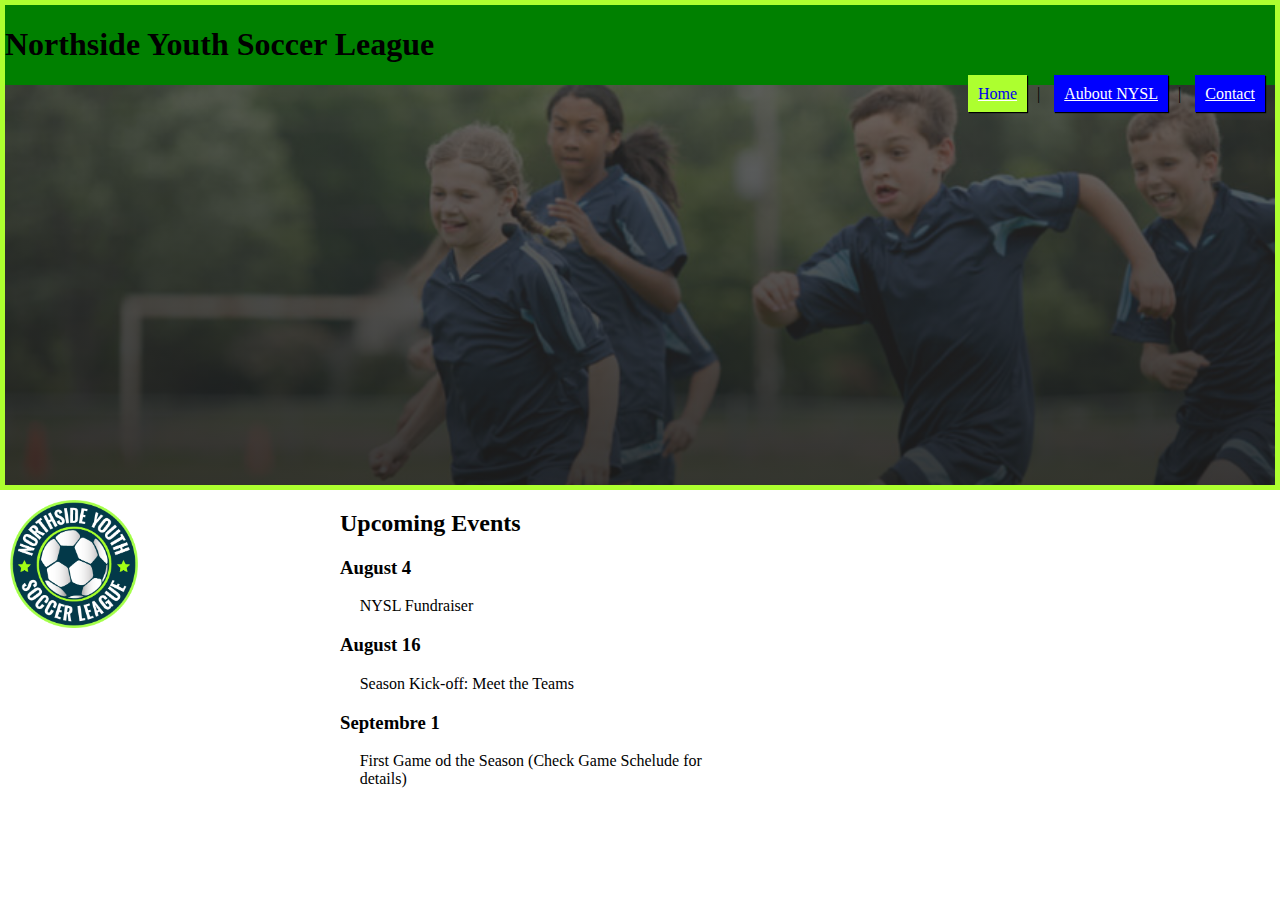
<file: index.html>
<!DOCTYPE html>
<html lang="en">
<head>
    <meta charset="utf-8">
    <title>About NYSL</title>
    <link rel="stylesheet" href="styles/nysl.css">
</head>
    <body>
        <div class="nav">
            <h1>Northside Youth Soccer League</h1>
            <div class="link">
                    <a class="home" href="index.html">Home</a>|
                    <a class="aubout" href="about.html">Aubout NYSL</a>|
                    <a class="contact" href="contact.html">Contact</a>
            </div>
            <div class="nav-home-logo">

            </div>
        </div>
        <img id="logo" src="img/nysl_logo.png">
        <div class="center">
                <h2>Upcoming Events</h2>
                <h3>August 4</h3>
                <p>NYSL Fundraiser</p>
                <h3>August 16</h3>
                <p>Season Kick-off: Meet the Teams</p>
                <h3>Septembre 1</h3>
                <p>First Game od the Season (Check Game Schelude for details)</p>
        </div>
    </body>
</html>
</file>
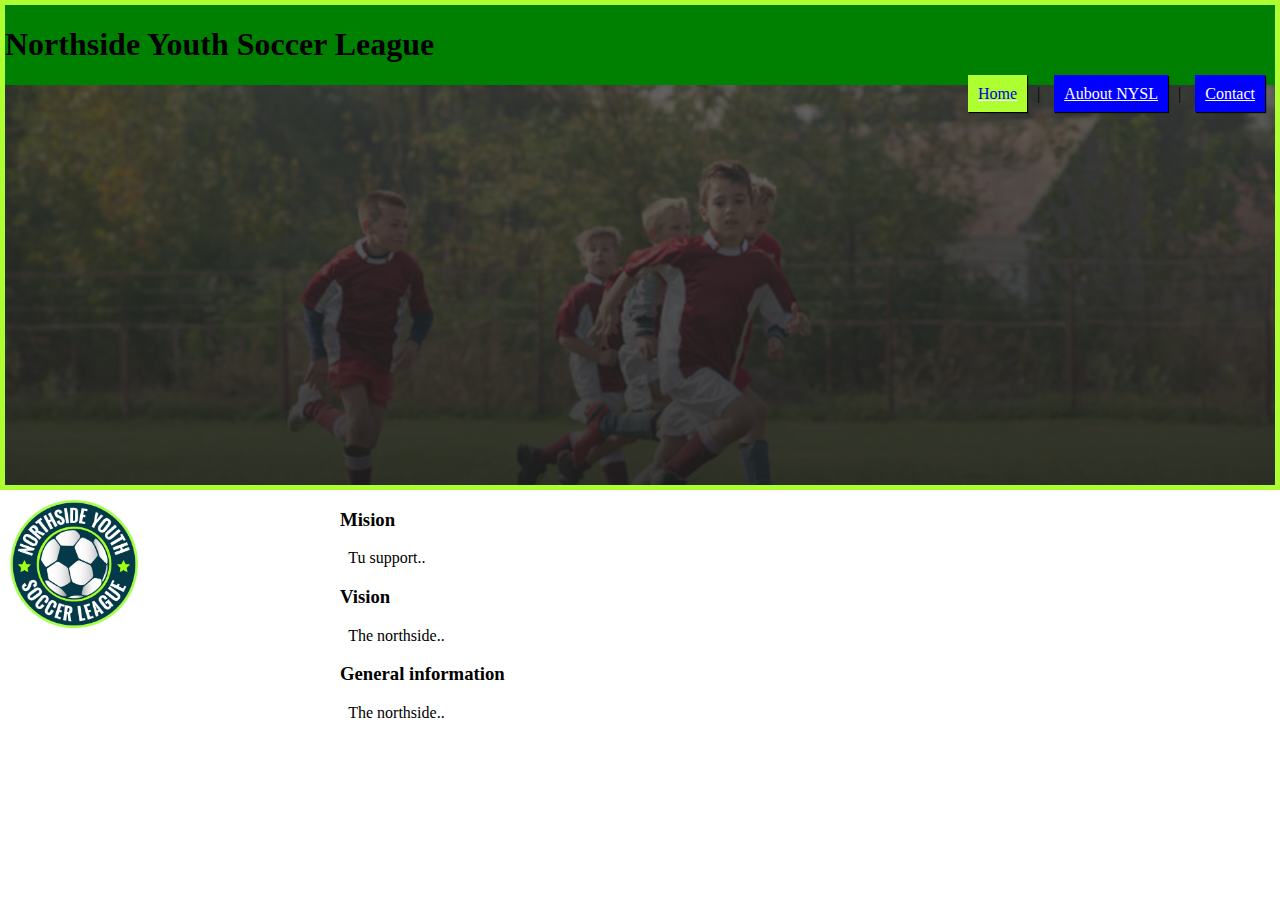
<file: about.html>
<!DOCTYPE html>
<html lang="en">
<head>
    <meta charset="utf-8">
    <title>About NYSL</title>
    <link rel="stylesheet" href="styles/nysl.css">
</head>
    <body>
        <div class="nav">
            <h1>Northside Youth Soccer League</h1>
            <div class="link">
                    <a class="home" href="index.html">Home</a>|
                    <a class="aubout" href="about.html">Aubout NYSL</a>|
                    <a class="contact" href="contact.html">Contact</a>
            </div>
            <div class="nav-home-logo1">

            </div>
        </div>
        <div class="left">
                <img id="logo" src="img/nysl_logo.png">
                <div class="center">
                        <h3>Mision</h3>
                        <p>Tu support..</p>
                        <h3>Vision</h3>
                        <p>The northside..</p>
                        <h3>General information</h3>
                        <p>The northside..</p>
                </div>
        </div>
    </body>
</html>
</file>
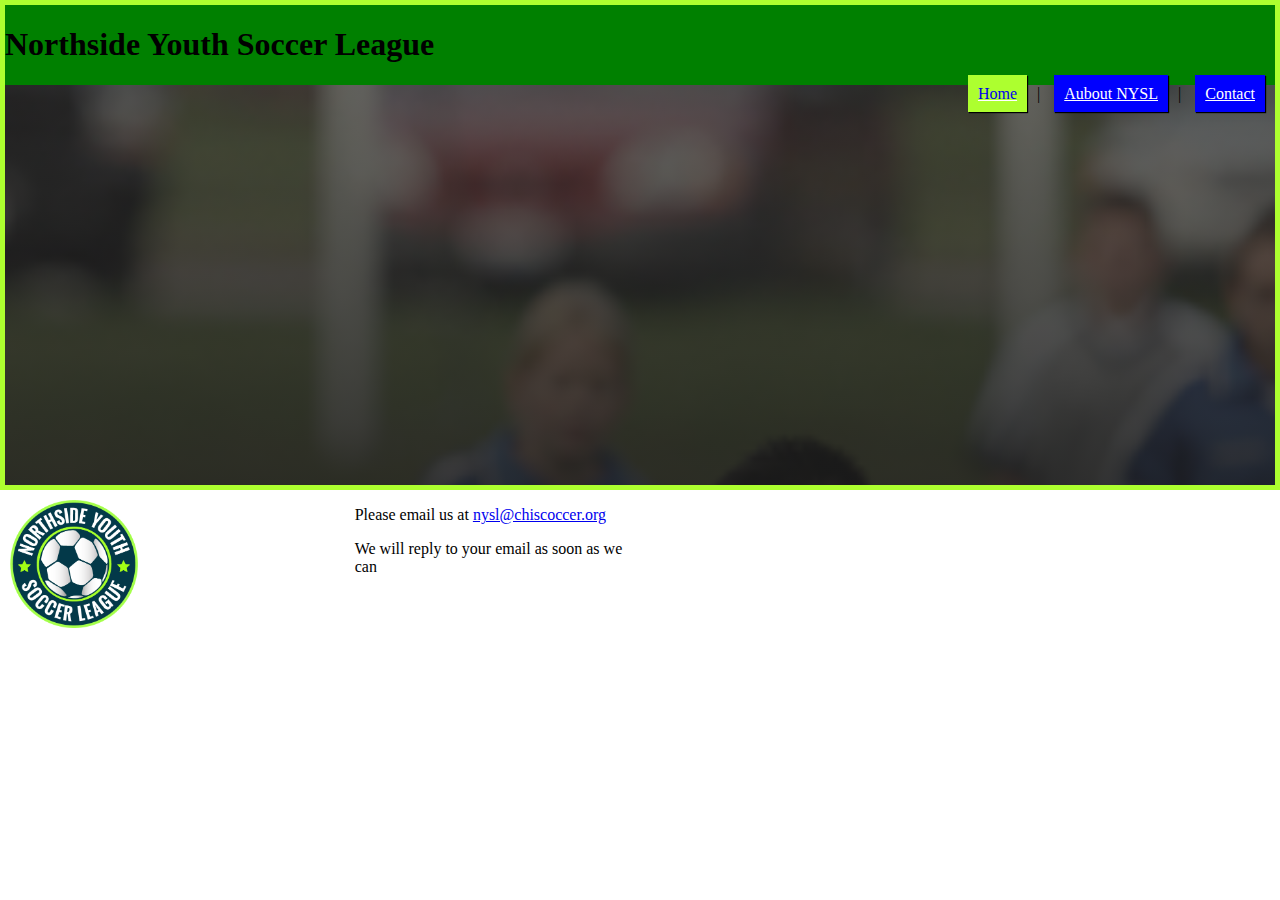
<file: contact.html>
<!DOCTYPE html>
<html lang="en">
<head>
    <meta charset="utf-8">
    <title>About NYSL</title>
    <link rel="stylesheet" href="styles/nysl.css">
</head>
    <body>
        <div class="nav">
            <h1>Northside Youth Soccer League</h1>
            <div class="link">
                    <a class="home" href="index.html">Home</a>|
                    <a class="aubout" href="about.html">Aubout NYSL</a>|
                    <a class="contact" href="contact.html">Contact</a>
            </div>
            <div class="nav-home-logo2">
        
            </div>
        </div>
        <div class="left">
                <img id="logo" src="img/nysl_logo.png">
                <div class="center">
                        <p>Please email us at <a href="#">nysl@chiscoccer.org</a></p>
                        <p>We will reply to your email as soon as we can</p>   
                </div>
        </div>
    </body>
</html>
</file>
<file: styles/nysl.css>
body{
    margin: 0;
}
.nav{
    background-color:#008000;
    border-width: 5px;
    border-style: solid;
    border-color: greenyellow;
}
.home{
    background-color:greenyellow;
    text-decoration-color: white;
    box-shadow: 1px 1px 1px black;
    padding:10px;
    margin: 10px;
}
.aubout,.contact{
    color: white;
    background-color: blue;
    box-shadow: 1px 1px 1px black;
    padding:10px;
    margin: 10px;
}
/* #image{
    max-height: 400px;
    background-size: cover;
    background-position: center;
    width: 100%;
    margin:0;
    border:0;
    padding:0;
} */
.nav-home-logo{
    background-image: linear-gradient(rgba(46, 45, 45, 0.7), rgba(29, 29, 29, 0.88)), url(../img/design2_image1.jpg);
     background-size: cover; 

    height: 400px;
}
.nav-home-logo1{
    background-image: linear-gradient(rgba(46, 45, 45, 0.7), rgba(29, 29, 29, 0.88)), url(../img/design1_image1.jpg);
     background-size: cover; 

    height: 400px;
}
.nav-home-logo2{
    background-image: linear-gradient(rgba(46, 45, 45, 0.7), rgba(29, 29, 29, 0.88)), url(../img/soccer_image3.jpg);
     background-size: cover; 

    height: 400px;
}

.link{
    float: right;
    position: relative;
    z-index: 100;
}
.center{
    float: left;
    margin-left: 15%;
}
#logo{
    float: left;
    width: 10%;
    margin: 10px;
}
.imagen{
    position: relative;
    width: 100%;
    height: 300px;
    overflow: hidden;
}
.imagen img {
    width: 100%;
    height: auto;
}
p{
    margin-left: 5%;
}
</file>
